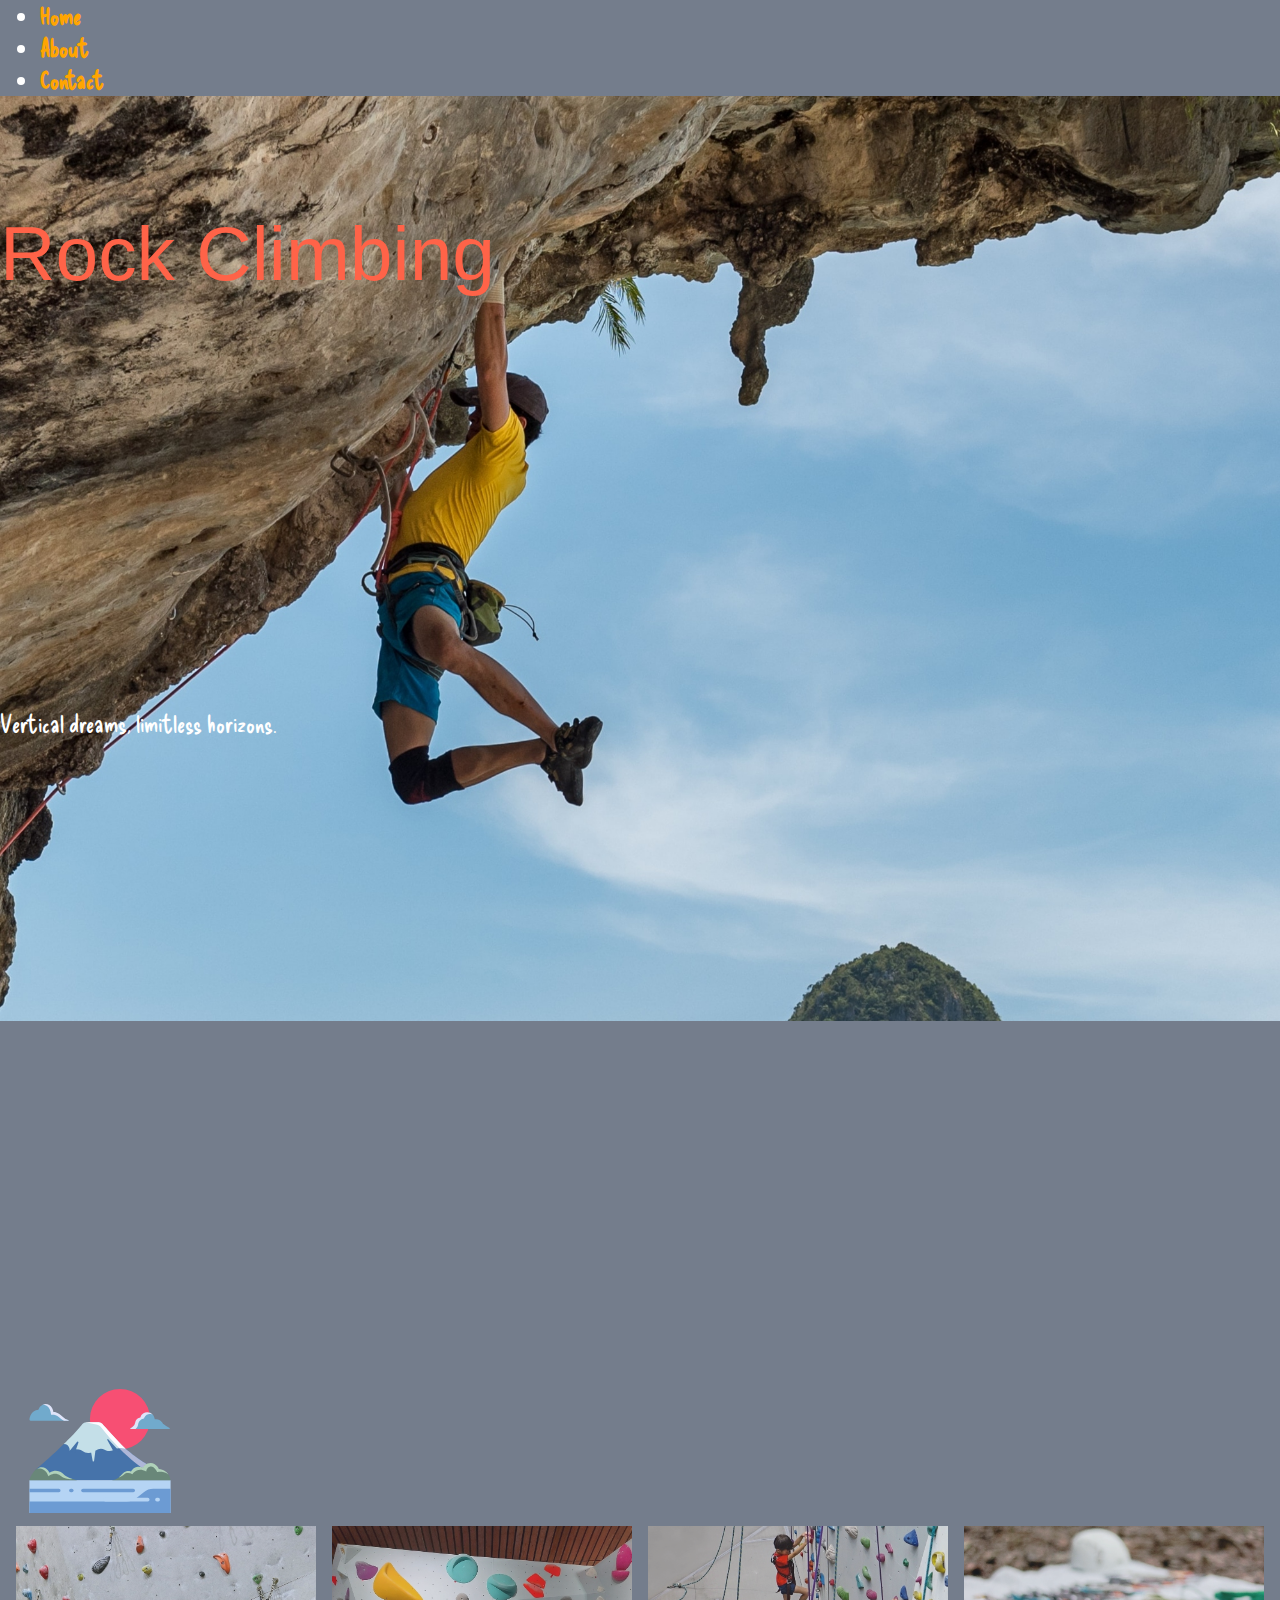
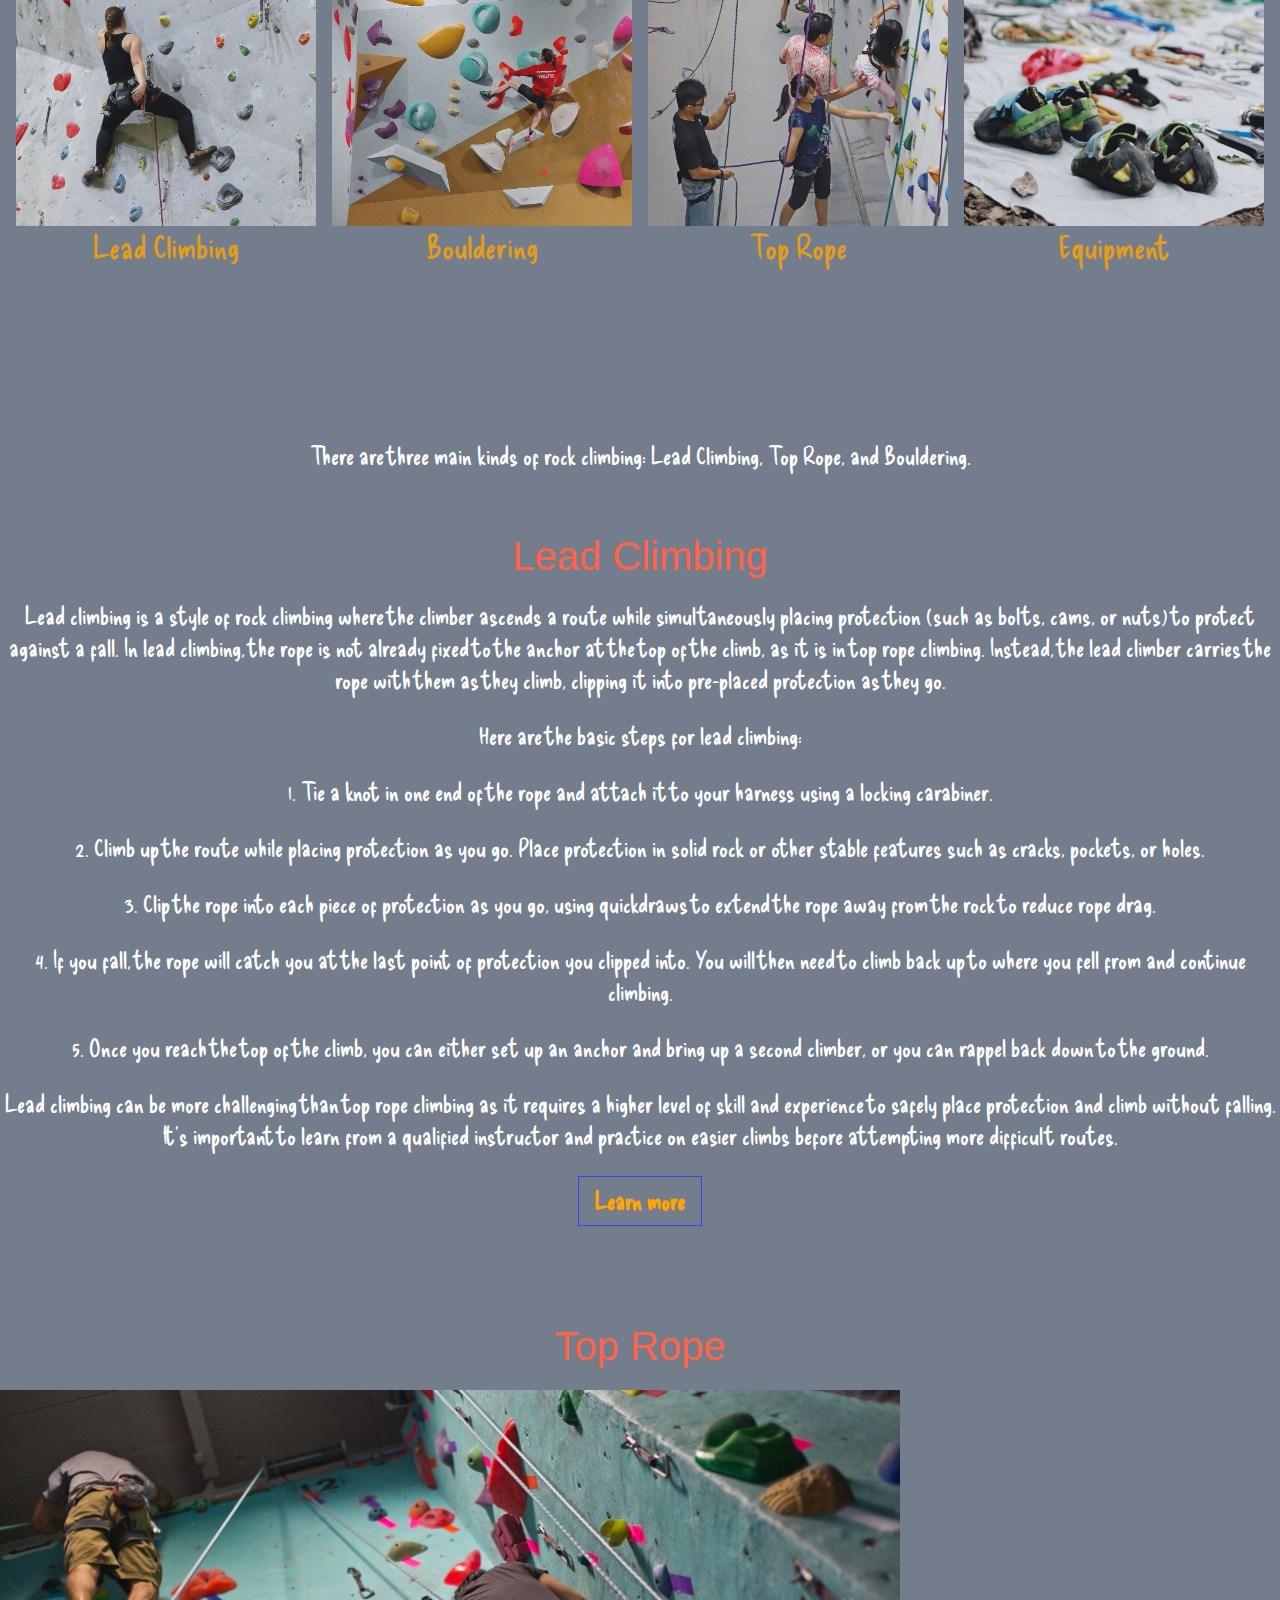
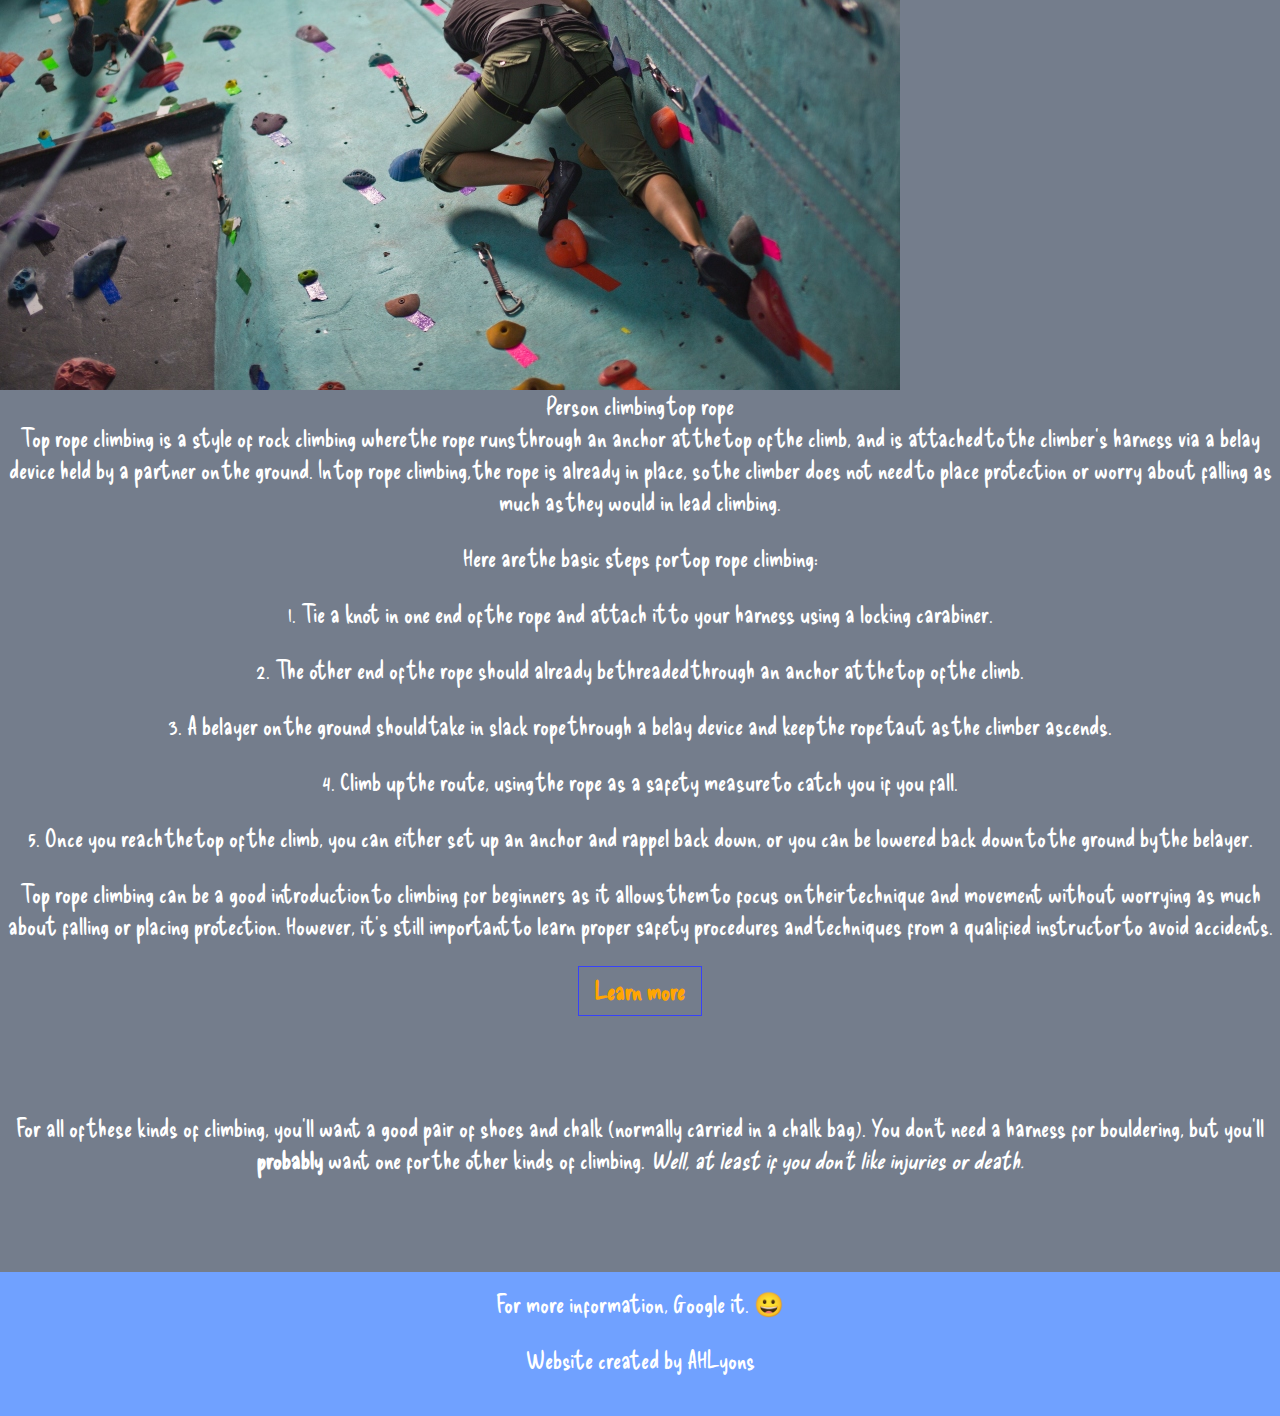
<file: index.html>
<!DOCTYPE html>
<html lang="en">

<head>
  <meta charset="UTF-8">
  <meta http-equiv="X-UA-Compatible" content="IE=edge">
  <meta name="viewport" content="width=device-width, initial-scale=1.0">
  <meta name="description" content="A page all about Rock Climbing">
  <title>Home - Rock Climbing</title>
  <link rel="apple-touch-icon" sizes="180x180" href="images/apple-touch-icon.png">
  <link rel="icon" type="image/png" sizes="32x32" href="images/favicon-32x32.png">
  <link rel="icon" type="image/png" sizes="16x16" href="images/favicon-16x16.png">
  <link rel="manifest" href="images/site.webmanifest">
  <link rel="preconnect" href="https://fonts.googleapis.com">
  <link rel="preconnect" href="https://fonts.gstatic.com" crossorigin>
  <link href="https://fonts.googleapis.com/css2?family=Delicious+Handrawn&family=Permanent+Marker&display=swap"
    rel="stylesheet">
  <link rel="stylesheet" href="styles/main.css">


</head>


<body>

  <header>
    <nav>
      <ul>
        <li><a>Home</a></li>
        <li><a href="about/">About</a></li>
        <li><a href="contact/">Contact</a></li>
      </ul>
    </nav>
  </header>


  <div class="hero">
    <picture>
      <source media="(min-width: 801px)" srcset="images/hero-climb-2000px.jpg">
      <source media="(min-width: 401px)" srcset="images/hero-climb-800px.jpg">
      <source media="(max-width: 400px)" srcset="images/hero-climb-400px.jpg">
      <img src="images/hero-climb-800px.jpg" alt="Person climbing in the beautiful mountains">
    </picture>

    <div class="text">
      <h1>Rock Climbing</h1>
      <p>Vertical dreams, limitless horizons.</p>
    </div>

  </div>

  <svg>
    <use href="#icons" />
  </svg>

  <section class=cards>
    <h2 class="sr-only">Cards</h2>

    <a href="#" class="card">
      <img src="images/card-lead-climbing.jpg" height="500" width="500" alt="An example of Lead Climbing"
        loading="lazy">
      <p>Lead Climbing</p>
    </a>

    <a href="#" class="card">
      <img src="images/card-bouldering.jpg" height="500" width="500" alt="An example of Bouldering" loading="lazy">
      <p>Bouldering</p>
    </a>

    <a href="#" class="card">
      <img src="images/card-top-rope.jpg" height="500" width="500" alt="An example of Top Rope" loading="lazy">
      <p>Top Rope</p>
    </a>

    <a href="#" class="card">
      <img src="images/card-equipment.jpg" height="500" width="500" alt="Rock climbing equipment" loading="lazy">
      <p>Equipment</p>
    </a>


  </section>

  <svg>

    <symbol id="icons" viewBox="0 0 340 340" xmlns="http://www.w3.org/2000/svg">
      <circle cx="215.331" cy="97.719" r="68.193" style="fill:#f74f73" />
      <path
        d="M88.025,154.094l17.207-5.417,109.937,7.01,12.746,9.241s34.415,29,59.27,40.47v30.743H25.568l-3.061-22.266S66.811,175.731,88.025,154.094Z"
        style="fill:#4673aa" />
      <path
        d="M287.185,222.82V205.4c-24.855-11.472-59.27-40.47-59.27-40.47l-12.746-9.241-9.732-.62C226.517,177.428,255.091,203.81,287.185,222.82Z"
        style="fill:#aeb7d8" />
      <rect height="74.332" style="fill:#b5d4f4" width="320" x="10" y="236.141" />
      <path
        d="M55.3,221.07c16.385-10.179,27.576-.936,31.2,2.666a38.622,38.622,0,0,0,5.476,4.034c4.909,3.326,15.927,5.9,15.927,5.9a76.12,76.12,0,0,0,10.449,2.473H10s4.057-15.965,15.57-24.987q.552-.432,1.123-.826s13.386-4.1,19.886.08A25.268,25.268,0,0,1,55.3,221.07Z"
        style="fill:#698779" />
      <path
        d="M330,236.141a33.185,33.185,0,0,0-5.035-13.083s-9.126-11-22.413-11.692c0,0-4.823-13.368-18.01-13.385a17.529,17.529,0,0,0-6.594,1.378,17.992,17.992,0,0,0-10.136,9.35s-16.99-8.572-26.868,8.857c0,0-8.656-5.632-17.42,2.362a34.043,34.043,0,0,0-2.755,2.892,55.05,55.05,0,0,1-8.326,7.14c-4.4,3.248-10.173,6.181-16.712,6.181Z"
        style="fill:#698779" />
      <path
        d="M138.569,104.7h28.394A10.675,10.675,0,0,1,175,108.35c8.281,9.476,31.42,35.6,52.914,56.578a32.873,32.873,0,0,0-27.3,2.746,19.143,19.143,0,0,1-13.075,2.153,24.013,24.013,0,0,1-7.091-2.509,17.65,17.65,0,0,0-14.55-1.006,26.207,26.207,0,0,0-6.314,3.334,25.225,25.225,0,0,1-16.6,4.864,24.747,24.747,0,0,1-12.705-4.731,18.983,18.983,0,0,0-7.912-3.233,35.374,35.374,0,0,0-20.964,2.843s.638-15.3-13.383-15.3c0,0,25.809-24.407,42.156-45.318A10.636,10.636,0,0,1,138.569,104.7Z"
        style="fill:#c4dfe8" />
      <path
        d="M227.915,164.928c-21.494-20.982-44.633-47.1-52.914-56.578a10.675,10.675,0,0,0-8.038-3.648H138.569a10.834,10.834,0,0,0-1.34.09l26.852,5.433a11.416,11.416,0,0,1,6.843,4.3,516.849,516.849,0,0,0,42.542,48.87A31.358,31.358,0,0,1,227.915,164.928Z"
        style="fill:#fffaff" />
      <path
        d="M59.575,72.365c1.588,2.52,2.49,6.686,3.059,10.511,0,0,9.921-1.094,19.935,9.319,3.737,3.885,9.818,6.159,14.974,7.73q.563.171,1.151.33a.462.462,0,0,1-.112.911H12.411a2.28,2.28,0,0,1-2.272-2.515c.6-5.777,3.751-19.674,20.168-21.9,0,0,.05-.253.169-.7a16.419,16.419,0,0,1,9.431-11S52.93,61.817,59.575,72.365Z"
        style="fill:#71aacc" />
      <path
        d="M239.565,119.952h87.692a1.075,1.075,0,0,0,.493-2.032,75.838,75.838,0,0,1-14.109-9.045s-7.185-13.82-19.46-10.652a22.815,22.815,0,0,0-1.508-5.524,16.66,16.66,0,0,0-3.507-5.428S276.239,78.7,263,94.844c-.076.093-10.093,1.2-11.917,10.676-.7,3.627-3.559,6.7-6.29,9.182a20.872,20.872,0,0,1-5.581,3.628A.85.85,0,0,0,239.565,119.952Z"
        style="fill:#71aacc" />
      <path d="M245.292,263.691H131.35a4,4,0,0,1,0-8H245.292a4,4,0,1,1,0,8Z" style="fill:#6c9bd3" />
      <path d="M106.062,263.691h-2.084a4,4,0,0,1,0-8h2.084a4,4,0,1,1,0,8Z" style="fill:#6c9bd3" />
      <path d="M76.607,255.691H10v8H76.607a4,4,0,1,0,0-8Z" style="fill:#6c9bd3" />
      <path d="M101.408,169.389l16.722-20.222a1.754,1.754,0,0,1,3.008,1.694l-8.26,23.718Z" style="fill:#4673aa" />
      <path d="M199.218,168.4l-12.661-23.548a1.266,1.266,0,0,1,2.042-1.462l25.781,27.709Z" style="fill:#4673aa" />
      <path d="M159.586,169.646l-2.952,22.711a1.633,1.633,0,0,1-3.225.086l-4.21-22.8Z" style="fill:#c4dfe8" />
      <path
        d="M269.286,263.325,252.8,276.6a34.522,34.522,0,0,1-21.654,7.635H10v26.24H330V255.691H290.94A34.531,34.531,0,0,0,269.286,263.325Z"
        style="fill:#6c9bd3" />
      <path d="M278.269,284.233H182.123a4,4,0,0,1,0-8h96.146a4,4,0,0,1,0,8Z" style="fill:#b5d4f4" />
      <path d="M301.84,284.233h-2.778a4,4,0,0,1,0-8h2.778a4,4,0,0,1,0,8Z" style="fill:#b5d4f4" />
      <path
        d="M98.694,100.254q-.588-.158-1.151-.329a31.661,31.661,0,0,1-13.5-8.454c-10.015-10.413-19.549-9.583-19.549-9.583a29.255,29.255,0,0,0-3.087-9.62c-4.486-8.351-14.057-10.44-21.5-7.208.115-.013,17.382-1.906,19.241,22.892,0,0,10.8-2.091,18.033,5.546A29.35,29.35,0,0,0,84.3,99.153c1.228.675,2.621,1.373,4.122,2.013H98.582A.463.463,0,0,0,98.694,100.254Z"
        style="fill:#dfe4f9" />
      <path
        d="M256.038,111.649c1.467-14.247,13.619-15.5,13.619-15.5,5.573-14.242,19.1-9.025,19.5-8.868-8.144-8.351-23.749-5.916-27.8,6.581-.038.115-.074.23-.11.347,0,0-9.56,1.509-11.384,10.985a17.061,17.061,0,0,1-5.078,9.512,20.849,20.849,0,0,1-5.58,3.628.85.85,0,0,0,.359,1.622h11.119A11.292,11.292,0,0,0,256.038,111.649Z"
        style="fill:#dfe4f9" />
      <path
        d="M303.437,210.815s-5.457-13.643-18.644-13.66a18.393,18.393,0,0,0-6.772,1.335c-3.323,1.316-8.2,4.08-10.593,9.457,0,0-17.207-8.728-27.085,8.7,0,0-8.817-4.786-17.584,3.219a23.087,23.087,0,0,0-2.22,2.406,47.035,47.035,0,0,1-8.1,7.685c4.064-1.341,8.678-3.484,12.049-6.855a10.921,10.921,0,0,1,5.9-3.017,18.146,18.146,0,0,1,13.19,2.734s10.074-17.639,31.419-6.172c0,0,.231-9.366,9.081-11.244s15.509,12.124,15.509,12.124,14.486-3.188,25.373,5.53C321.181,217.336,314.644,211.711,303.437,210.815Z"
        style="fill:#b0d1ba" />
      <path
        d="M92.432,226.591a34.051,34.051,0,0,1-4.858-4.121c-3.619-3.6-15.621-13.285-32.006-3.106a21.732,21.732,0,0,0-8.065-9.883c-6.5-4.18-14.457-3.523-20.807.851,6.828-1.221,20.206-1.02,26.2,17.035,0,0,13.72-11.681,27.516-1.495a40.379,40.379,0,0,0,12.359,6.433,35.5,35.5,0,0,0,15.124,1.361A59.131,59.131,0,0,1,92.432,226.591Z"
        style="fill:#b0d1ba" />

    </symbol>
  </svg>

  <main>

    <p>There are three main kinds of rock climbing: Lead Climbing, Top Rope, and Bouldering. </p>

    <article>
      <h2>Lead Climbing</h2>
      <p>Lead climbing is a style of rock climbing where the climber ascends a route while simultaneously placing
        protection (such as bolts, cams, or nuts) to protect against a fall. In lead climbing, the rope is not already
        fixed to the anchor at the top of the climb, as it is in top rope climbing. Instead, the lead climber carries
        the rope with them as they climb, clipping it into pre-placed protection as they go.</p>

      <p>Here are the basic steps for lead climbing:</p>

      <p>1. Tie a knot in one end of the rope and attach it to your harness using a locking carabiner.</p>
      <p>2. Climb up the route while placing protection as you go. Place protection in solid rock or other stable
        features such as cracks, pockets, or holes.</p>
      <p>3. Clip the rope into each piece of protection as you go, using quickdraws to extend the rope away from the
        rock
        to reduce rope drag.</p>
      <p>4. If you fall, the rope will catch you at the last point of protection you clipped into. You will then need to
        climb back up to where you fell from and continue climbing.</p>
      <p>5. Once you reach the top of the climb, you can either set up an anchor and bring up a second climber, or you
        can rappel back down to the ground.</p>

      <p>Lead climbing can be more challenging than top rope climbing as it requires a higher level of skill and
        experience to safely place protection and climb without falling. It's important to learn from a qualified
        instructor and practice on easier climbs before attempting more difficult routes.</p>



      <a href="#" class="button">Learn more</a>
    </article>

    <article>
      <h2>Top Rope</h2>

      <figure>
        <img src="images/resized-top-rope.jpg" alt="Top Rope rock climbing route" width="900" height="600">
        <figcaption>Person climbing top rope</figcaption>
      </figure>

      <p>Top rope climbing is a style of rock climbing where the rope runs through an anchor at the top of the climb,
        and is attached to the climber's harness via a belay device held by a partner on the ground. In top rope
        climbing, the rope is already in place, so the climber does not need to place protection or worry about falling
        as much as they would in lead climbing.</p>

      <p>Here are the basic steps for top rope climbing:</p>

      <p>1. Tie a knot in one end of the rope and attach it to your harness using a locking carabiner.</p>
      <p>2. The other end of the rope should already be threaded through an anchor at the top of the climb.</p>
      <p>3. A belayer on the ground should take in slack rope through a belay device and keep the rope taut as the
        climber ascends.</p>
      <p>4. Climb up the route, using the rope as a safety measure to catch you if you fall.</p>
      <p>5. Once you reach the top of the climb, you can either set up an anchor and rappel back down, or you can be
        lowered back down to the ground by the belayer.</p>

      <p>Top rope climbing can be a good introduction to climbing for beginners as it allows them to focus on their
        technique and movement without worrying as much about falling or placing protection. However, it's still
        important to learn proper safety procedures and techniques from a qualified instructor to avoid accidents.</p>

      <a href="#" class="button">Learn more</a>
    </article>

  </main>

  <aside>
    <p>
      For all of these kinds of climbing, you'll want a good pair of shoes and chalk (normally carried in a chalk bag).
      You don't need a harness for bouldering, but you'll <strong>probably</strong> want one for the other kinds of
      climbing. <em>Well, at least if you don't like injuries or death.</em>
    </p>
  </aside>



  <footer>
    <p>For more information, Google it. 😀</p>
    <p>Website created by AHLyons</p>
  </footer>




</body>

</html>
</file>
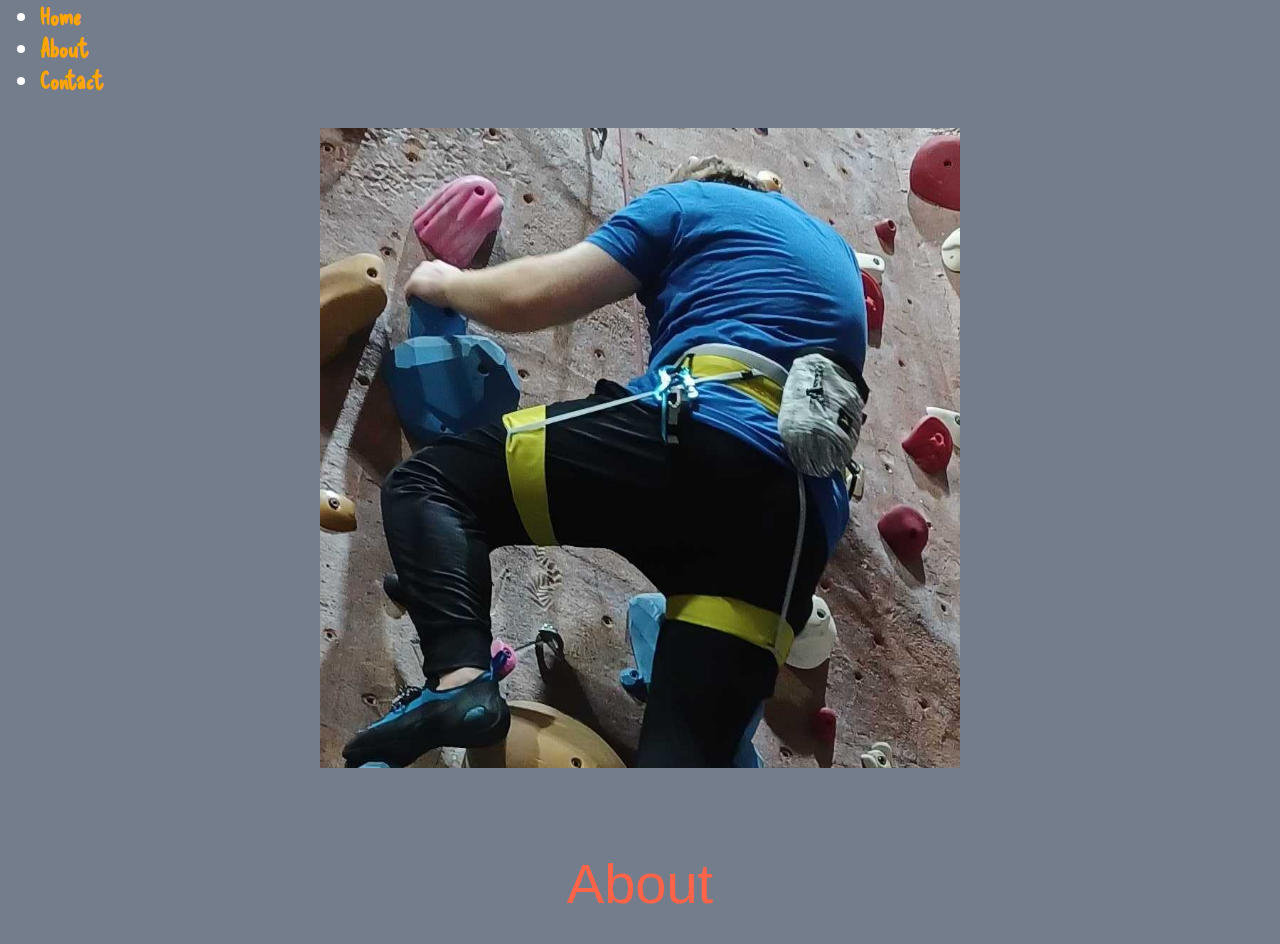
<file: about/index.html>
<!DOCTYPE html>
<html lang="en">

<head>

  <meta charset="UTF-8">
  <meta http-equiv="X-UA-Compatible" content="IE=edge">
  <meta name="viewport" content="width=device-width, initial-scale=1.0">
  <meta name="description" content="About page">
  <title>About</title>
  <link rel="apple-touch-icon" sizes="180x180" href="../images/apple-touch-icon.png">
  <link rel="icon" type="image/png" sizes="32x32" href="../images/favicon-32x32.png">
  <link rel="icon" type="image/png" sizes="16x16" href="../images/favicon-16x16.png">
  <link rel="manifest" href="../images/site.webmanifest">
  <link rel="preconnect" href="https://fonts.googleapis.com">
  <link rel="preconnect" href="https://fonts.gstatic.com" crossorigin>
  <link href="https://fonts.googleapis.com/css2?family=Delicious+Handrawn&family=Permanent+Marker&display=swap"
    rel="stylesheet">
  <link rel="stylesheet" href="../styles/main.css">


</head>

<body>



  <header>
    <nav>
      <ul>
        <li><a href="../">Home</a></li>
        <li><a>About</a></li>
        <li><a href="../contact/">Contact</a></li>
      </ul>
    </nav>
  </header>

  <main>
    <img srcset="../images/adam-300px.jpg 300w,
    ../images/adam-600px.jpg 600w,
    ../images/adam-900px.jpg 900w" sizes="50vw" src="../images/adam-600px.jpg" alt="Adam climbing in the gym"
      width="600" height="600">

    <h1>About</h1>
  </main>
</body>

</html>
</file>
<file: styles/main.css>
/*****************************************************/
/* This semester we will be using my variation of    */
/* Josh Comeau's CSS Reset instead of normalize      */
/* Read more at                                      */
/* https://www.joshwcomeau.com/css/custom-css-reset/ */
/*****************************************************/
/* Always add your CSS below the reset CSS           */
/*****************************************************/
:root {
  --color-font: white; /* #57606f; font colors */
  --color-primary: #ff6348; /* bruschetta tomato */
  --color-secondary: #3742fa; /* bright greek */
  --color-accent: #ffa502; /* orange */
  --color-accent-light: #70a1ff; /* french sky blue */
}

*,
*::before,
*::after {
  box-sizing: border-box;
}

* {
  margin: 0;
  /* this an experimental line-height; if it breaks, add line-height: 1.5 to body */
  line-height: calc(1em + 0.5rem);
}

/* html,
body {
  height: 100%;
} */

body {
  /* margin: 0; */
  -webkit-font-smoothing: antialiased;
}

img,
picture,
video,
canvas,
svg {
  display: block;
  max-width: 100%;
  height: auto;
}

input,
button,
textarea,
select {
  font: inherit;
}

/* until you get a feel for overflow, I'll keep these next two commented out */
/* p,
h1,
h2,
h3,
h4,
h5,
h6 {
  overflow-wrap: break-word;
} */

/* p {
  overflow-wrap: break-word;
  hyphens: auto;
} */

/* temp CSS for HTML only assignments */
picture img {
  width: 100%;
  height: 100%;
  object-fit: cover;
}

svg {
  width: 200px;
}

/* temp fix to size about img */
img[srcset] {
  width: 50%;
  height: auto;
  margin: 2rem auto;
}

/* temporary fix to size svg images */
img[src$="svg"] {
  width: 200px;
}

/************ add your CSS here *****************/

body {
  font-family: "Delicious Handrawn", sans-serif;
  font-size: x-large;
  color: var(--color-font);
  background-color: #747d8c;
  align-self: center;
  text-align: center;
  /* display: flex;
  flex-direction: row; */
}

header {
  text-align: left;
  justify-content: space-evenly;
  align-self: stretch;
}

h1,
h2,
h3,
h4 {
  color: var(--color-primary);
  font-family: "Permanent Marker", sans-serif;
  font-weight: 400;
  margin-bottom: 0.5em;
  margin-top: 1.5em;
}

h1 {
  font-size: 3.5rem;
}

h2 {
  font-size: 2.5rem;
}

h3 {
  font-size: 2rem;
}

p {
  margin-bottom: 1.5rem;
}

.button {
  border: 1px solid var(--color-secondary);
  color: var(--color-accent);
  cursor: pointer;
  display: inline-block;
  padding: 0.5rem 1rem;
  transition: background-color 350ms ease-in-out, 350ms ease-in-out;
}

.button:hover {
  background-color: (var(--color-secondary));
  color: var(--color-secondary);
}

/* main {
  margin: 0 auto;
  padding: 0 1rem;
  max-width: 50rem;
} */

article,
aside {
  margin-bottom: 6rem;
}

footer {
  padding: 1rem 1rem;
  background-color: var(--color-accent-light);
}

a {
  text-decoration: none;
  color: var(--color-accent);
  font-weight: 700;
}

a[href]:hover {
  color: var(--color-accent-light);
}

.hero {
  position: relative;
  height: 80rem;
}

.hero h1 {
  font-size: clamp(3.5rem, 6vw, 6rem);
  inset: 0;
  position: absolute;
  display: flex;
  justify-content: flex-start;
}

.hero p {
  position: absolute;
  color: white;
  inset: 0;
  display: flex;
  justify-content: flex-start;
  align-items: center;
}

.cards {
  display: flex;
  /* justify-content: space-evenly; */
  gap: 1rem;
  margin: 0 1rem;
}

.card {
  position: relative;
  display: inline-block;
  font-size: 2rem;
  font-weight: 400;
  text-align: center;
  opacity: 80%;
}

.card:hover {
  opacity: 100%;
  transform: scale(1.05);
  transition: 300ms ease-in-out;
}

.sr-only {
  clip: rect(1px, 1px, 1px, 1px);
  clip-path: inset(50%);
  height: 1px;
  width: 1px;
  margin: -1px;
  overflow: hidden;
  padding: 0;
  position: absolute;
}

@media (min-width: 401px) {
  /* tablet CSS */
}

@media (min-width: 801px) {
  /* desktop CSS */
}
</file>
